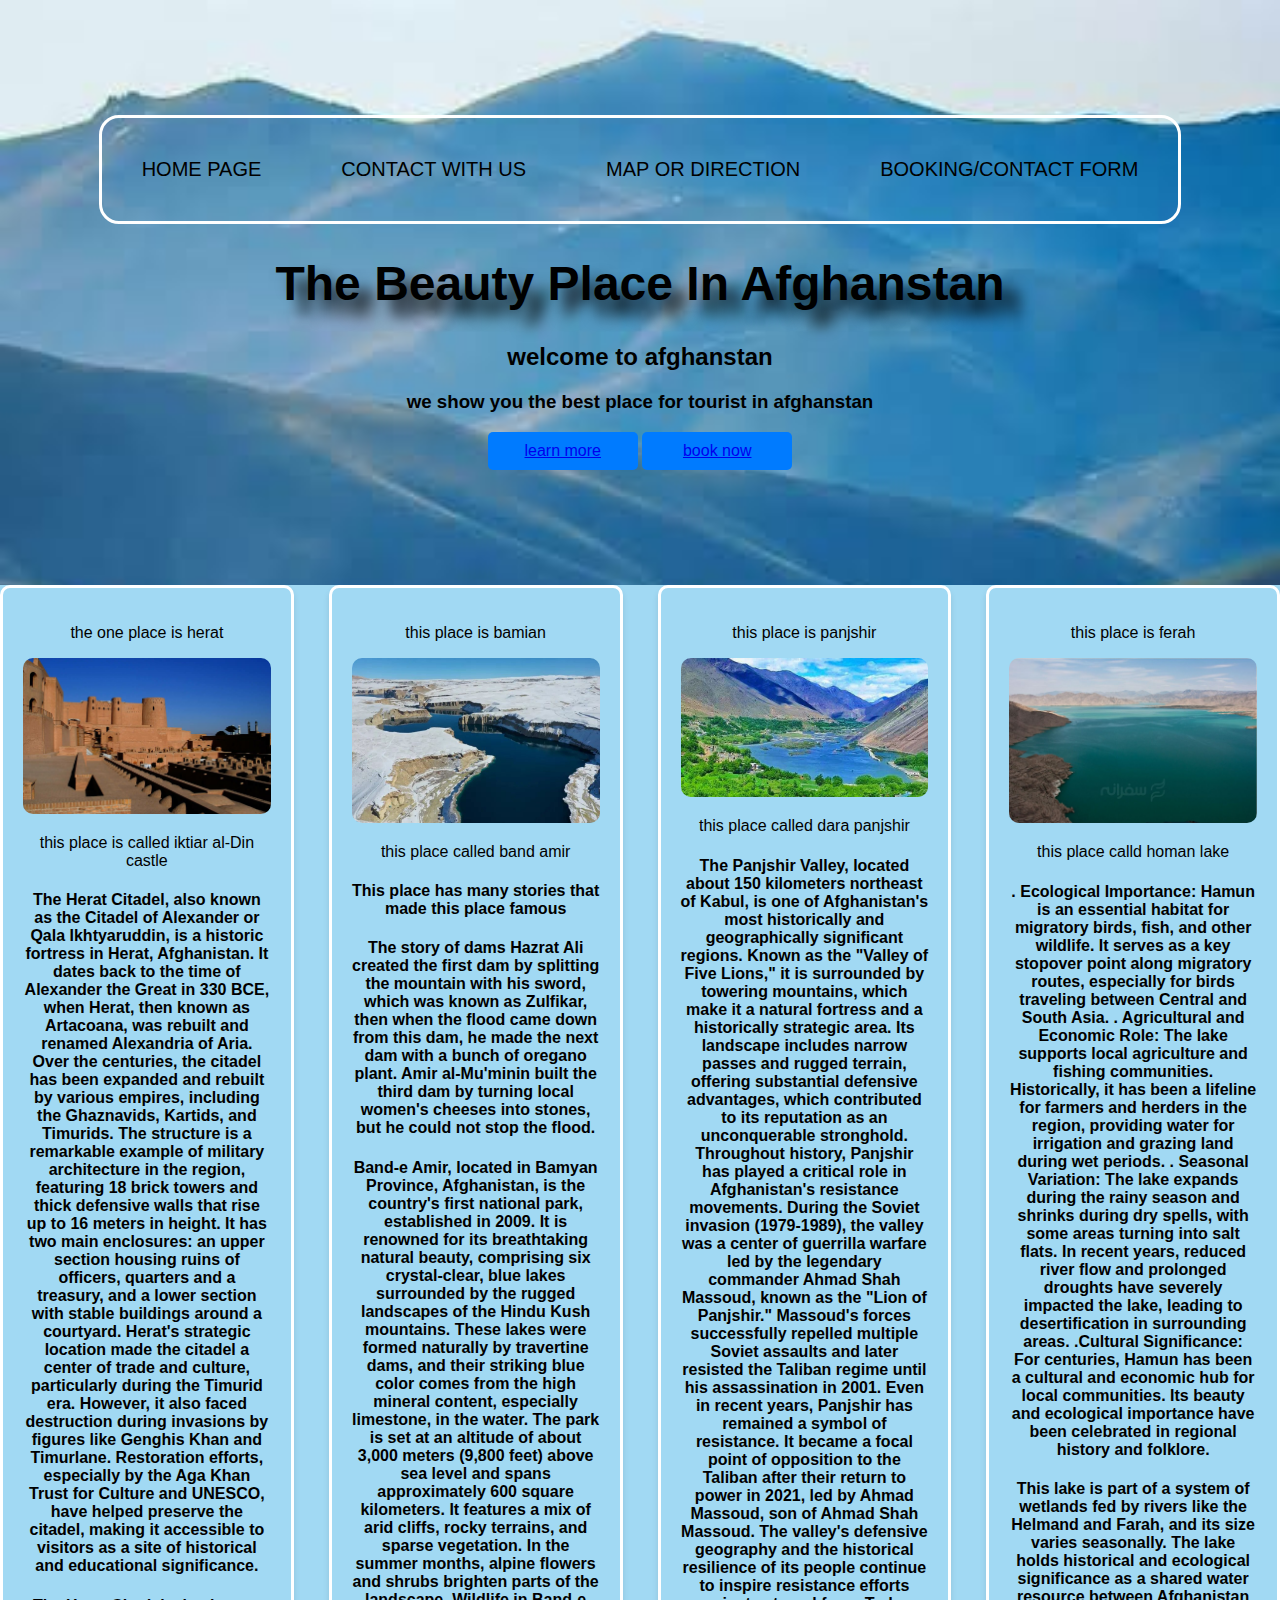
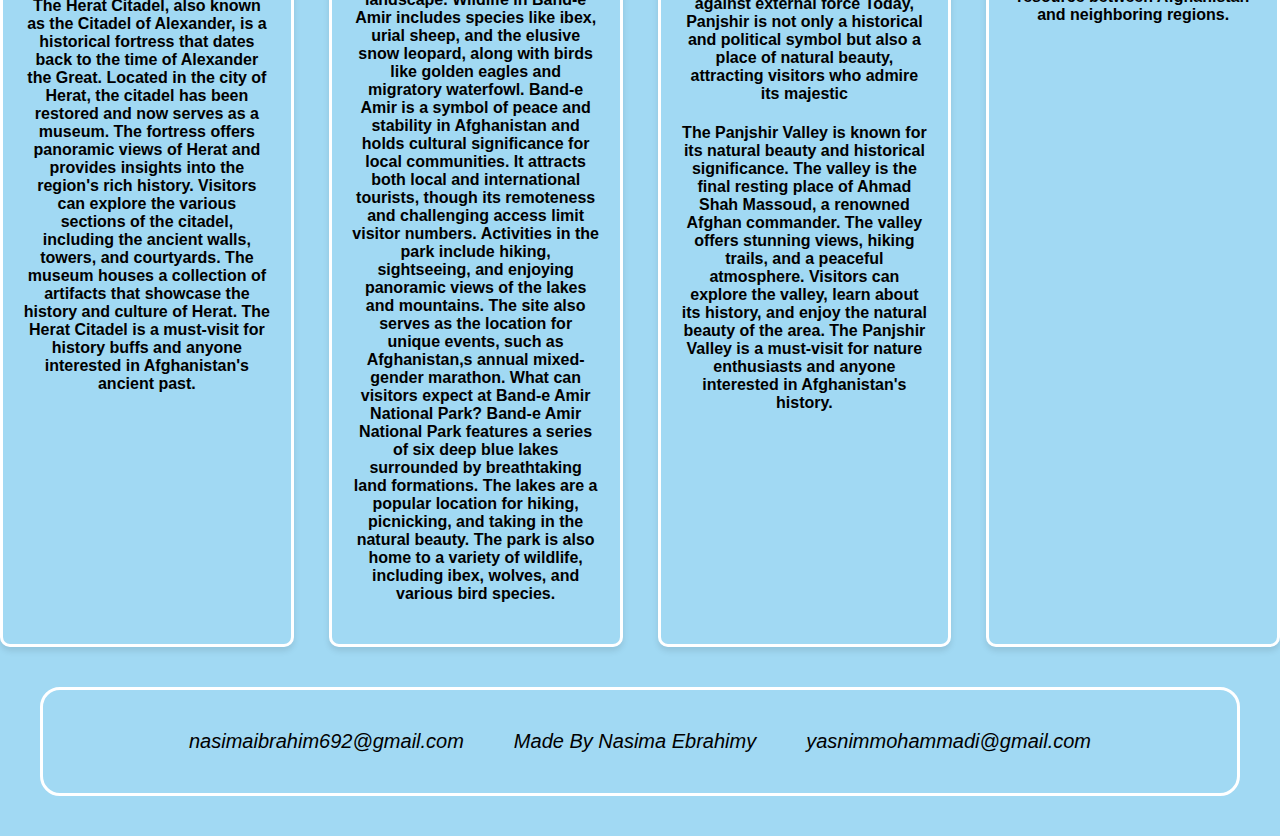
<file: index.html>
<!DOCTYPE html>
<html lang="en">
<head>
    <meta charset="UTF-8">
    <meta name="viewport" content="width=device-width, initial-scale=1.0">
    <title>tourist place in afghanstan</title>
    <link rel="stylesheet" href="style.css" >
</head>
<body>
   
    <header class="header">
        <div class="over lay">
            <nav>
            <a href="index.html">home page</a>
            <a href="contact-with-us.html">contact with us</a>
            <a href="map-or-direction.html">map or direction</a>
            <a href="contact-form.html">booking/contact form</a>
        </nav> 
        
        
            <h1>The Beauty Place In Afghanstan</h1>
        <h2>welcome to afghanstan</h2>
        <h3>we show you the best place for tourist in afghanstan</h3>
        <button class="btn"><a href="https://www.traveltabloids.com/10-top-tourist-attractions-in-afghanistan-history-and-culture/">learn more</a></button>
        <button class="btn"><a href="contact-with-us.html"> book now</a></button>
</div>
    </header>
    <section id="content">
        <div class="parent">
        <div class="card">
      <p> the one place is herat </p>
      <img src="herat1.jpg" alt="herat">
      <p>this place is called iktiar al-Din castle</p>
      <h4>The Herat Citadel, also known as the Citadel of Alexander or Qala Ikhtyaruddin, is a historic fortress in Herat, Afghanistan. It dates back to the time of Alexander the Great in 330 BCE, when Herat, then known as Artacoana, was rebuilt and renamed Alexandria of Aria. Over the centuries, the citadel has been expanded and rebuilt by various empires, including the Ghaznavids, Kartids, and Timurids.

The structure is a remarkable example of military architecture in the region, featuring 18 brick towers and thick defensive walls that rise up to 16 meters in height. It has two main enclosures: an upper section housing ruins of officers, quarters and a treasury, and a lower section with stable buildings around a courtyard.

Herat's strategic location made the citadel a center of trade and culture, particularly during the Timurid era. However, it also faced destruction during invasions by figures like Genghis Khan and Timurlane. Restoration efforts, especially by the Aga Khan Trust for Culture and UNESCO, have helped preserve the citadel, making it accessible to visitors as a site of historical and educational significance.</h4>
      <h4>The Herat Citadel, also known as the Citadel of Alexander, is a historical fortress that dates back to the time of Alexander the Great. Located in the city of Herat, the citadel has been restored and now serves as a museum. The fortress offers panoramic views of Herat and provides insights into the region's rich history. Visitors can explore the various sections of the citadel, including the ancient walls, towers, and courtyards. The museum houses a collection of artifacts that showcase the history and culture of Herat. The Herat Citadel is a must-visit for history buffs and anyone interested in Afghanistan's ancient past.</h4>
        </div>
        <div class="card">
        <p>this place is bamian</p>
        <img src="bamian.jpg" alt="bamian">
        <p>this place called band amir</p>
        <h4>This place has many stories that made this place famous</h4>
        <h4>The story of dams Hazrat Ali created the first dam by splitting the mountain with his sword, which was known as Zulfikar, then when the flood came down from this dam, he made the next dam with a bunch of oregano plant. Amir al-Mu'minin built the third dam by turning local women's cheeses into stones, but he could not stop the flood.</h4>
         <h4>Band-e Amir, located in Bamyan Province, Afghanistan, is the country's first national park, established in 2009. It is renowned for its breathtaking natural beauty, comprising six crystal-clear, blue lakes surrounded by the rugged landscapes of the Hindu Kush mountains. These lakes were formed naturally by travertine dams, and their striking blue color comes from the high mineral content, especially limestone, in the water.

            The park is set at an altitude of about 3,000 meters (9,800 feet) above sea level and spans approximately 600 square kilometers. It features a mix of arid cliffs, rocky terrains, and sparse vegetation. In the summer months, alpine flowers and shrubs brighten parts of the landscape. Wildlife in Band-e Amir includes species like ibex, urial sheep, and the elusive snow leopard, along with birds like golden eagles and migratory waterfowl.
            
            Band-e Amir is a symbol of peace and stability in Afghanistan and holds cultural significance for local communities. It attracts both local and international tourists, though its remoteness and challenging access limit visitor numbers. Activities in the park include hiking, sightseeing, and enjoying panoramic views of the lakes and mountains. The site also serves as the location for unique events, such as Afghanistan,s annual mixed-gender marathon.
            What can visitors expect at Band-e Amir National Park?<b> Band-e Amir National Park features a series of six deep blue lakes surrounded by breathtaking land formations. The lakes are a popular location for hiking, picnicking, and taking in the natural beauty. The park is also home to a variety of wildlife, including ibex, wolves, and various bird species</b>.</h4>
    </div>
        <div class="card">
        <p>this place is panjshir</p>
        <img src="panjshir.jpg" alt="panjshir">
        <p>this place called dara panjshir</p>
        <h4>The Panjshir Valley, located about 150 kilometers northeast of Kabul, is one of Afghanistan's most historically and geographically significant regions. Known as the "Valley of Five Lions," it is surrounded by towering mountains, which make it a natural fortress and a historically strategic area. Its landscape includes narrow passes and rugged terrain, offering substantial defensive advantages, which contributed to its reputation as an unconquerable stronghold.

            Throughout history, Panjshir has played a critical role in Afghanistan's resistance movements. During the Soviet invasion (1979-1989), the valley was a center of guerrilla warfare led by the legendary commander Ahmad Shah Massoud, known as the "Lion of Panjshir." Massoud's forces successfully repelled multiple Soviet assaults and later resisted the Taliban regime until his assassination in 2001.
            
            Even in recent years, Panjshir has remained a symbol of resistance. It became a focal point of opposition to the Taliban after their return to power in 2021, led by Ahmad Massoud, son of Ahmad Shah Massoud. The valley's defensive geography and the historical resilience of its people continue to inspire resistance efforts against external force
            
            Today, Panjshir is not only a historical and political symbol but also a place of natural beauty, attracting visitors who admire its majestic</h4>
        <h4>The Panjshir Valley is known for its natural beauty and historical significance. The valley is the final resting place of Ahmad Shah Massoud, a renowned Afghan commander. The valley offers stunning views, hiking trails, and a peaceful atmosphere. Visitors can explore the valley, learn about its history, and enjoy the natural beauty of the area. The Panjshir Valley is a must-visit for nature enthusiasts and anyone interested in Afghanistan's history.</h4>
        </div>
        <div class="card">
            <p> this place is ferah</p>
            <img src="ferah.jpg" alt="ferah">
            <p> this place calld homan lake </p>
           <h4>. Ecological Importance:
            Hamun is an essential habitat for migratory birds, fish, and other wildlife. It serves as a key stopover point along migratory routes, especially for birds traveling between Central and South Asia.
            
            
            . Agricultural and Economic Role:
            The lake supports local agriculture and fishing communities. Historically, it has been a lifeline for farmers and herders in the region, providing water for irrigation and grazing land during wet periods.
            
            
            . Seasonal Variation:
            The lake expands during the rainy season and shrinks during dry spells, with some areas turning into salt flats. In recent years, reduced river flow and prolonged droughts have severely impacted the lake, leading to desertification in surrounding areas.
            
            
             .Cultural Significance:
            For centuries, Hamun has been a cultural and economic hub for local communities. Its beauty and ecological importance have been celebrated in regional history and folklore.
            </h4>
            <h4>This lake is part of a system of wetlands fed by rivers like the Helmand and Farah, and its size varies seasonally. The lake holds historical and ecological significance as a shared water resource between Afghanistan and neighboring regions.</h4>
        </div>
    </div>
    <footer>
          <p>nasimaibrahim692@gmail.com</p> <p>Made By Nasima Ebrahimy</p><p> yasnimmohammadi@gmail.com</p>
    </footer>
    </section>
</body>
</html>
</file>
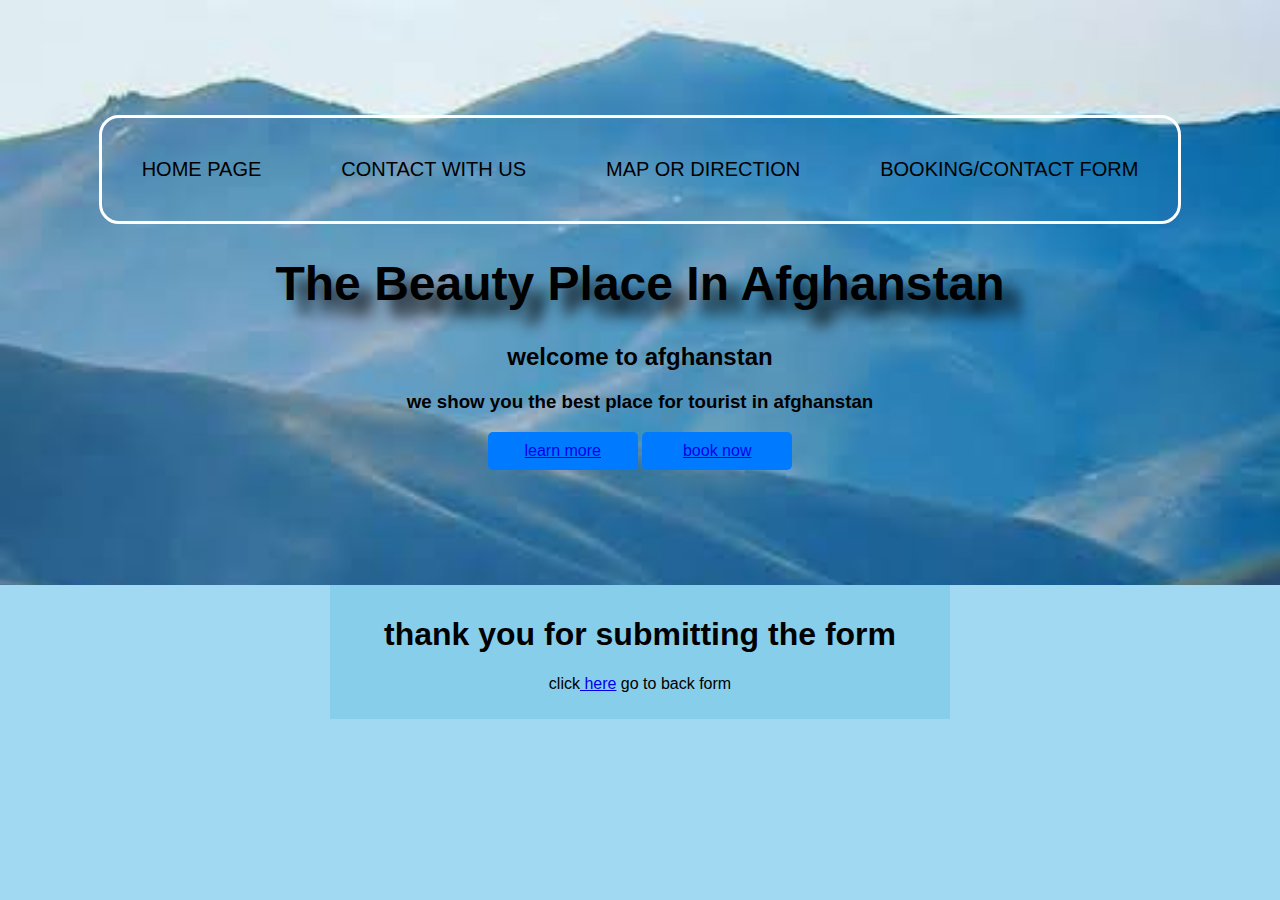
<file: confirmation.html>
<!-- Write HTML for the page that shows after form submission here --><!DOCTYPE html>
<html>
    <head>
        <title>tank you</title>
        <link rel="stylesheet" href="style.css">
    </head>
    <body>
        <header class="header">
            <div class="over lay">
                <nav>
                    <a href="home page.html">home page</a>
                    <a href="contact with us.html">contact with us</a>
                    <a href="map or direction.html">map or direction</a>
                    <a href="contact form.html">booking/contact form</a>
                </nav> 
                
                    <h1>The Beauty Place In Afghanstan</h1>
                <h2>welcome to afghanstan</h2>
                <h3>we show you the best place for tourist in afghanstan</h3>
                <button class="btn"><a href="https://www.traveltabloids.com/10-top-tourist-attractions-in-afghanistan-history-and-culture/">learn more</a></button>
                <button class="btn"><a href="contact with us.html"> book now</a></button>
        </div>
        </header>
        <div id="container">
            <h1>thank you for submitting the form</h1>
            <p>click<a href="contact form.html"> here</a> go to back form</p>
        </div>
    </body>
</html>
</file>
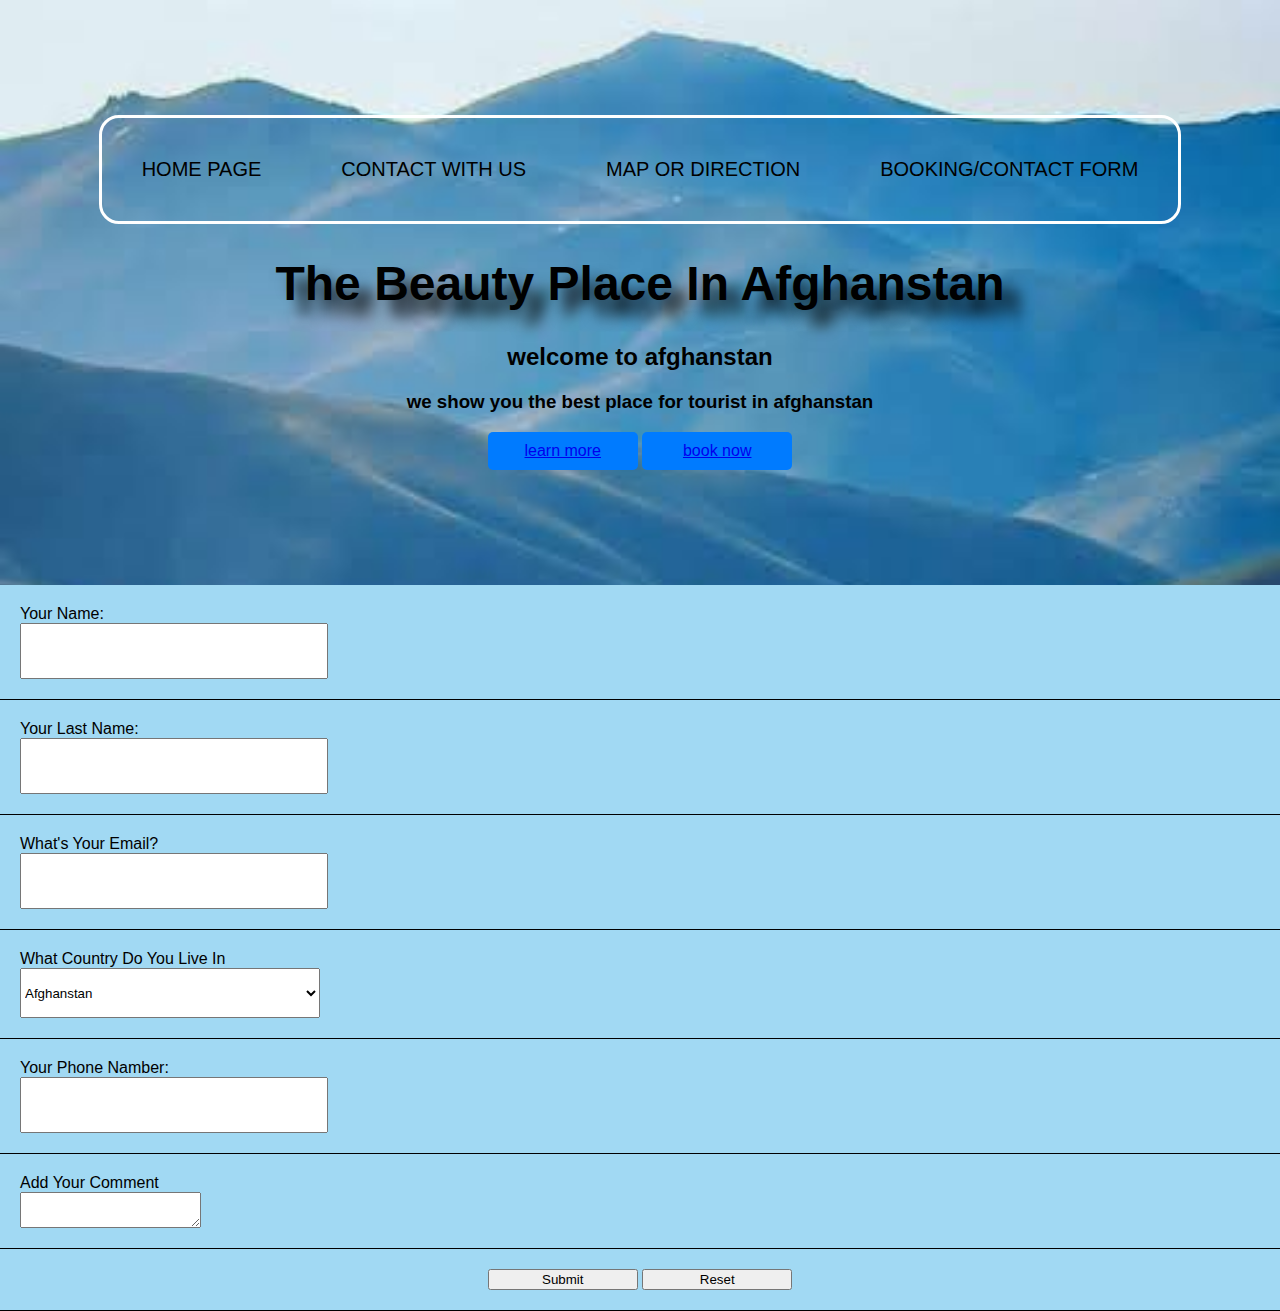
<file: contact form.html>
<!DOCTYPE html>
<html lang="en">
    <head>
        <title>contact form</title>
        <link rel="stylesheet" href="style.css"></link>
    </head>
    <body>
            <header class="header">
                <div class="over lay">
                    <nav>
                        <a href="home page.html">home page</a>
                        <a href="contact with us.html">contact with us</a>
                        <a href="map or direction.html">map or direction</a>
                        <a href="contact form.html">booking/contact form</a>
                    </nav> 
                    
                        <h1>The Beauty Place In Afghanstan</h1>
                    <h2>welcome to afghanstan</h2>
                    <h3>we show you the best place for tourist in afghanstan</h3>
                    <button class="btn"><a href="https://www.traveltabloids.com/10-top-tourist-attractions-in-afghanistan-history-and-culture/">learn more</a></button>
                    <button class="btn"><a href="contact with us.html"> book now</a></button>
            </div>
        </header>
       <main id="form">
      <form action="confirmation.html" method="GET">
        <div>
      <label  for="name">Your Name: </label>
      <input id="name" type="text"  name="name">
    </div>
    <div>
      <label for="last-name">Your Last Name:</label>
      <input id="last-name" type="text" name="last-name">
    </div>
    <div>
      <label for="email">What's Your Email?</label>
      <input id="email" type="email" name="email adress"></div>
       <div><label for="country">What Country Do You Live In</label>
       <select id="country" name="country">
           <option value="afghanstan">Afghanstan</option>
           <option value="iran">iran</option>
           <option value="korea">korea</option>
           <option value="japan">japan</option>
           <option value="china">china</option>
           <option>other</option>
        </select></div>
        <div>
        <label for="phone-namber"> Your Phone Namber:</label>
        <input id="phone-namber" type="tel" name="phone-namber">
    </div>
        <div>
        <label for="comment">Add Your Comment</label>
        <textarea id="comment" name="comment"></textarea>
    </div>
       <div><button type="submit">Submit</button>
       <button type="reset">Reset</button></div>
          </form></main>
        
     
    </body>
</html>
</file>
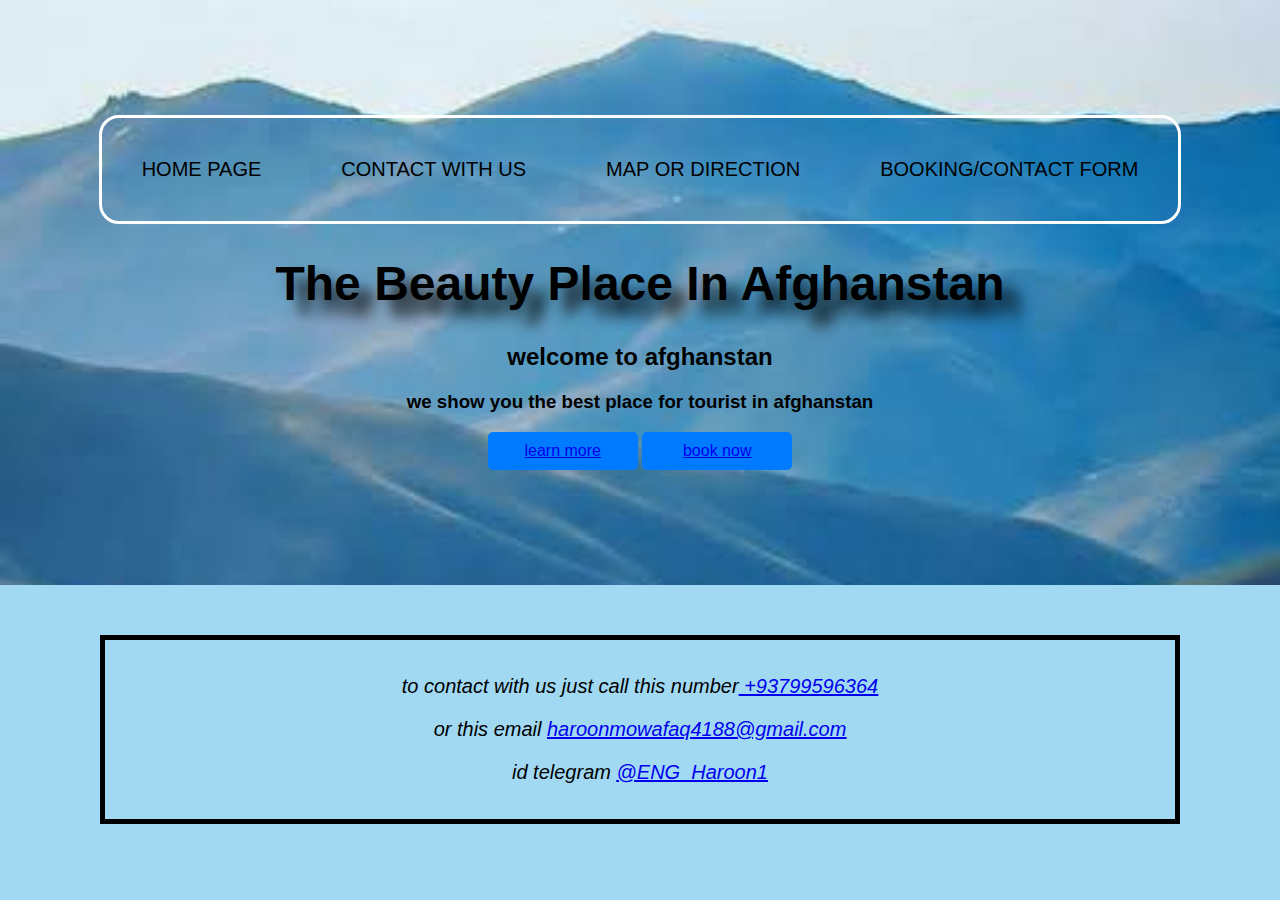
<file: contact with us.html>
<!DOCTYPE html>
<html lang="en">
<head>
    <meta charset="UTF-8">
    <meta name="viewport" content="width=device-width, initial-scale=1.0">
    <title>contact with us</title>
    <Link href="style.css" rel="stylesheet">
</head>
<body><div id="background">
    <header class="header">
        <div class="over lay">
            <nav>
                <a href="home page.html">home page</a>
                <a href="contact with us.html">contact with us</a>
                <a href="map or direction.html">map or direction</a>
                <a href="contact form.html">booking/contact form</a>
            </nav> 
            
                <h1>The Beauty Place In Afghanstan</h1>
            <h2>welcome to afghanstan</h2>
            <h3>we show you the best place for tourist in afghanstan</h3>
            <button class="btn"><a href="https://www.traveltabloids.com/10-top-tourist-attractions-in-afghanistan-history-and-culture/">learn more</a></button>
            <button class="btn"><a href="contact with us.html"> book now</a></button>
    </div>
        </header>
        <section id="contact">
            <P>
                to contact with us just call this number<a href="tel:+93799596364"> <ins>+93799596364</ins></a></P>
                <p>
                    or this email <a href="mailto:haroonmowafaq4188@gmail.com"><ins> haroonmowafaq4188@gmail.com </ins></a></p>
            <p> id telegram <a href="https://t.me/Eng_Haroon1"><ins>@ENG_Haroon1</ins></a></p>
        </section></div>
</body>
</html>
</file>
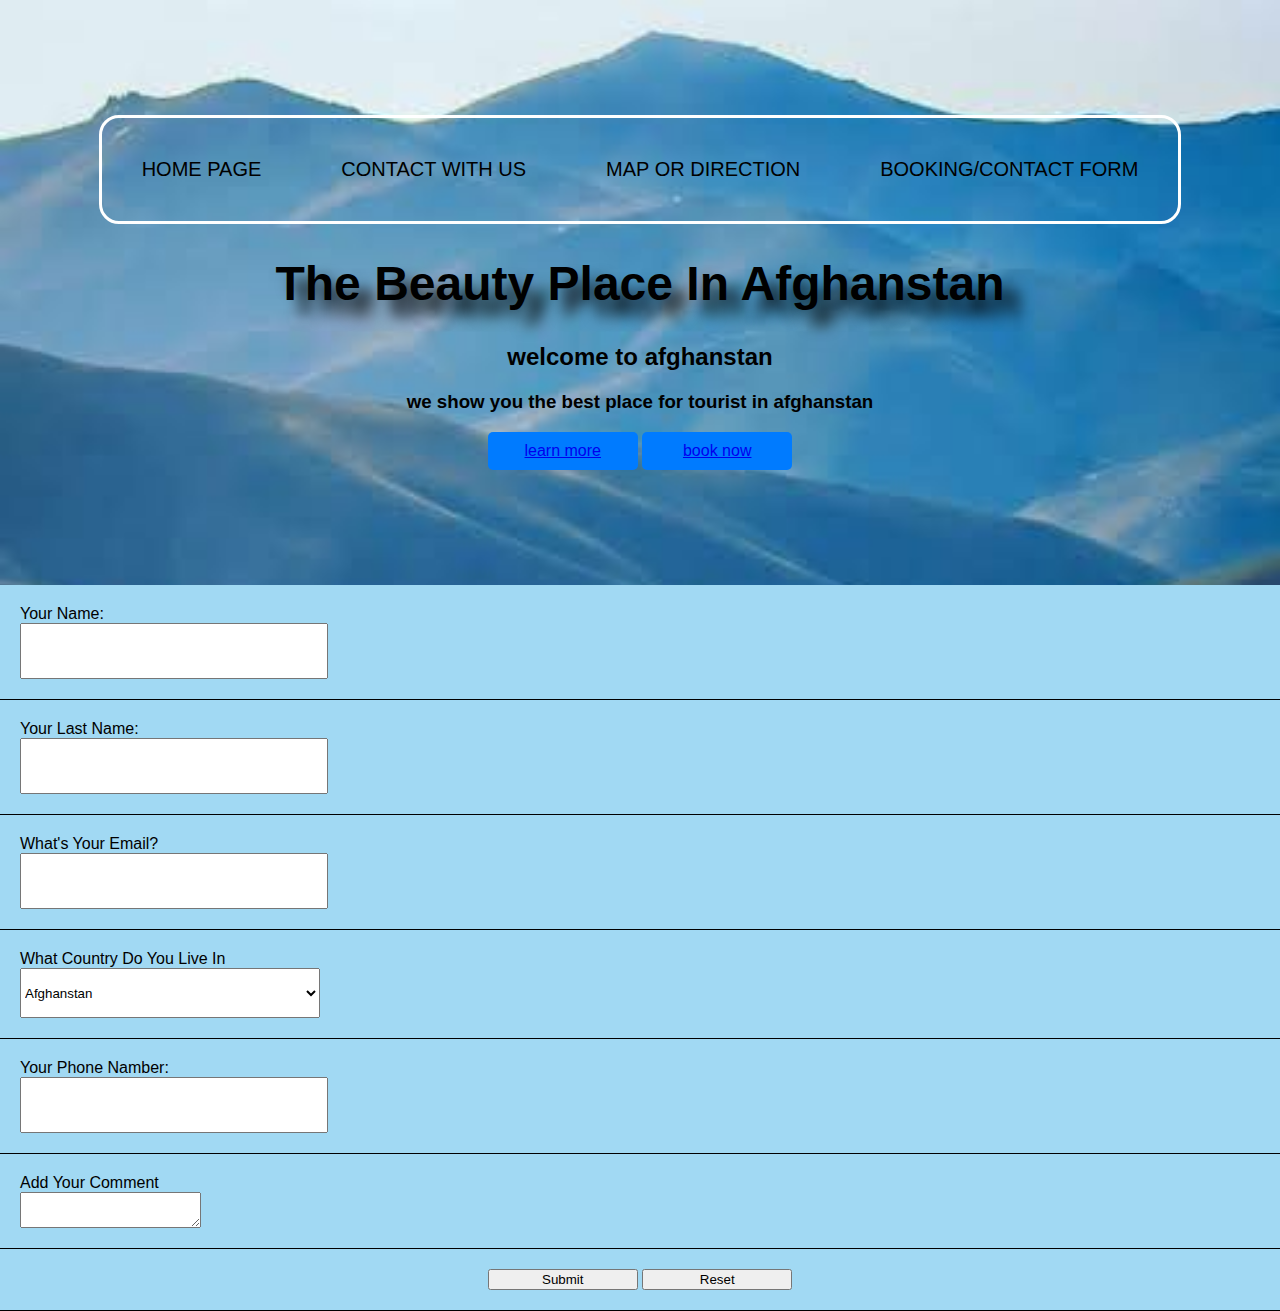
<file: contact-form.html>
<!DOCTYPE html>
<html lang="en">
    <head>
        <title>contact form</title>
        <link rel="stylesheet" href="style.css"></link>
    </head>
    <body>
            <header class="header">
                <div class="over lay">
                    <nav>
                        <a href="index.html">home page</a>
                        <a href="contact-with-us.html">contact with us</a>
                        <a href="map-or-direction.html">map or direction</a>
                        <a href="contact-form.html">booking/contact form</a>
                    </nav> 
                    
                        <h1>The Beauty Place In Afghanstan</h1>
                    <h2>welcome to afghanstan</h2>
                    <h3>we show you the best place for tourist in afghanstan</h3>
                    <button class="btn"><a href="https://www.traveltabloids.com/10-top-tourist-attractions-in-afghanistan-history-and-culture/">learn more</a></button>
                    <button class="btn"><a href="contact-with-us.html"> book now</a></button>
            </div>
        </header>
       <main id="form">
      <form action="confirmation.html" method="GET">
        <div>
      <label  for="name">Your Name: </label>
      <input id="name" type="text"  name="name">
    </div>
    <div>
      <label for="last-name">Your Last Name:</label>
      <input id="last-name" type="text" name="last-name">
    </div>
    <div>
      <label for="email">What's Your Email?</label>
      <input id="email" type="email" name="email adress"></div>
       <div><label for="country">What Country Do You Live In</label>
       <select id="country" name="country">
           <option value="afghanstan">Afghanstan</option>
           <option value="iran">iran</option>
           <option value="korea">korea</option>
           <option value="japan">japan</option>
           <option value="china">china</option>
           <option>other</option>
        </select></div>
        <div>
        <label for="phone-namber"> Your Phone Namber:</label>
        <input id="phone-namber" type="tel" name="phone-namber">
    </div>
        <div>
        <label for="comment">Add Your Comment</label>
        <textarea id="comment" name="comment"></textarea>
    </div>
       <div><button type="submit">Submit</button>
       <button type="reset">Reset</button></div>
          </form></main>
        
     
    </body>
</html>
</file>
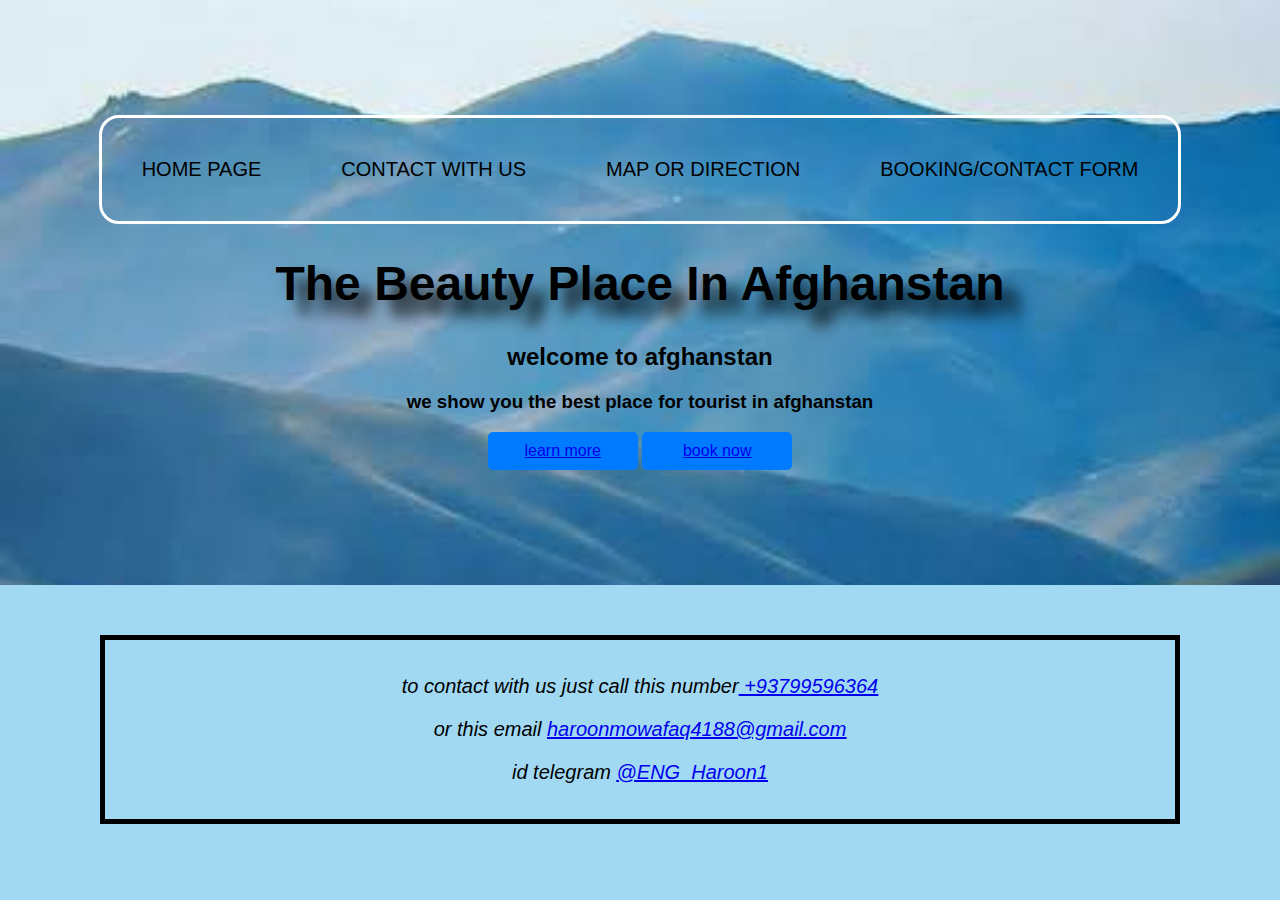
<file: contact-with-us.html>
<!DOCTYPE html>
<html lang="en">
<head>
    <meta charset="UTF-8">
    <meta name="viewport" content="width=device-width, initial-scale=1.0">
    <title>contact with us</title>
    <Link href="style.css" rel="stylesheet">
</head>
<body><div id="background">
    <header class="header">
        <div class="over lay">
            <nav>
                <a href="index.html">home page</a>
                <a href="contact-with-us.html">contact with us</a>
                <a href="map-or-direction.html">map or direction</a>
                <a href="contact-form.html">booking/contact form</a>
            </nav> 
            
                <h1>The Beauty Place In Afghanstan</h1>
            <h2>welcome to afghanstan</h2>
            <h3>we show you the best place for tourist in afghanstan</h3>
            <button class="btn"><a href="https://www.traveltabloids.com/10-top-tourist-attractions-in-afghanistan-history-and-culture/">learn more</a></button>
            <button class="btn"><a href="contact-with-us.html"> book now</a></button>
    </div>
        </header>
        <section id="contact">
            <P>
                to contact with us just call this number<a href="tel:+93799596364"> <ins>+93799596364</ins></a></P>
                <p>
                    or this email <a href="mailto:haroonmowafaq4188@gmail.com"><ins> haroonmowafaq4188@gmail.com </ins></a></p>
            <p> id telegram <a href="https://t.me/Eng_Haroon1"><ins>@ENG_Haroon1</ins></a></p>
        </section></div>
</body>
</html>
</file>
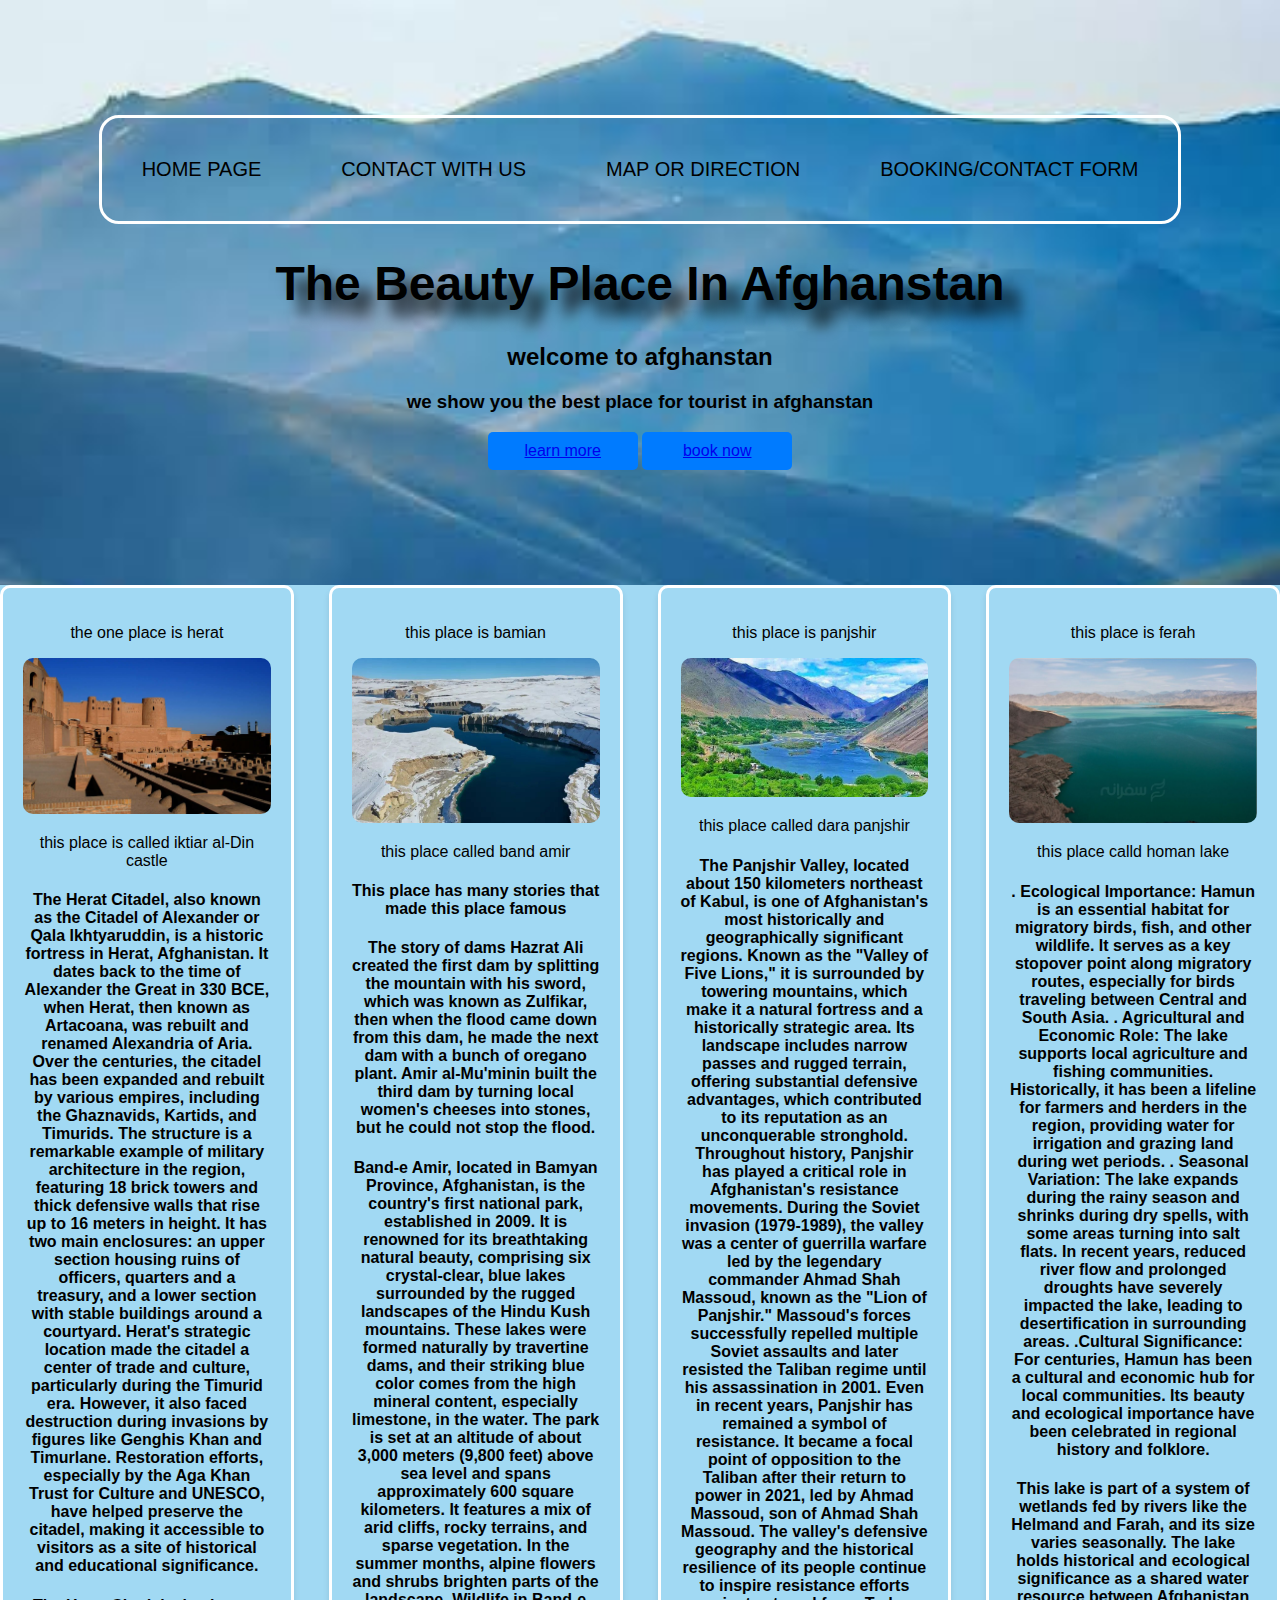
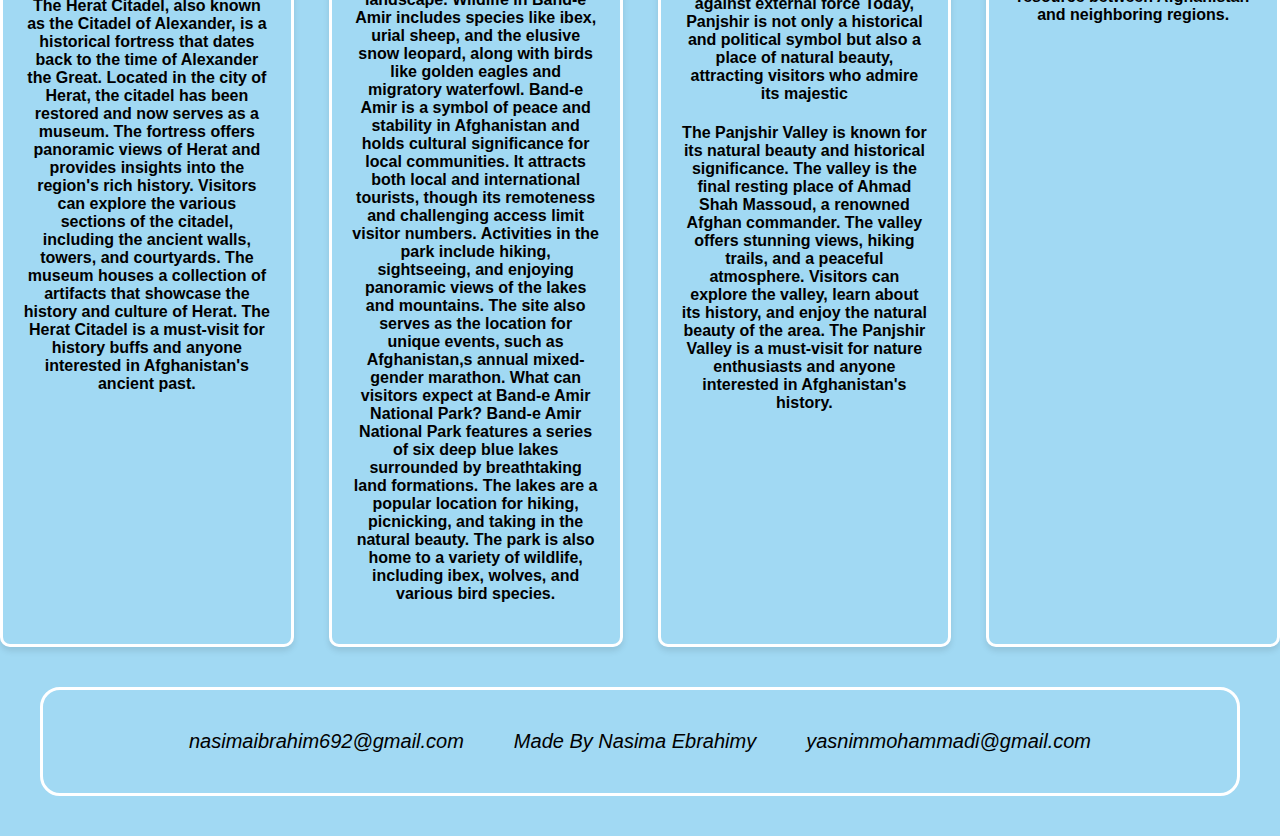
<file: home page.html>
<!DOCTYPE html>
<html lang="en">
<head>
    <meta charset="UTF-8">
    <meta name="viewport" content="width=device-width, initial-scale=1.0">
    <title>tourist place in afghanstan</title>
    <link rel="stylesheet" href="style.css" >
</head>
<body>
   
    <header class="header">
        <div class="over lay">
        <nav>
            <a href="home page.html">home page</a>
            <a href="contact with us.html">contact with us</a>
            <a href="map or direction.html">map or direction</a>
            <a href="contact form.html">booking/contact form</a>
        </nav> 
        
            <h1>The Beauty Place In Afghanstan</h1>
        <h2>welcome to afghanstan</h2>
        <h3>we show you the best place for tourist in afghanstan</h3>
        <button class="btn"><a href="https://www.traveltabloids.com/10-top-tourist-attractions-in-afghanistan-history-and-culture/">learn more</a></button>
        <button class="btn"><a href="contact with us.html"> book now</a></button>
</div>
    </header>
    <section id="content">
        <div class="parent">
        <div class="card">
      <p> the one place is herat </p>
      <img src="herat1.jpg" alt="herat">
      <p>this place is called iktiar al-Din castle</p>
      <h4>The Herat Citadel, also known as the Citadel of Alexander or Qala Ikhtyaruddin, is a historic fortress in Herat, Afghanistan. It dates back to the time of Alexander the Great in 330 BCE, when Herat, then known as Artacoana, was rebuilt and renamed Alexandria of Aria. Over the centuries, the citadel has been expanded and rebuilt by various empires, including the Ghaznavids, Kartids, and Timurids.

The structure is a remarkable example of military architecture in the region, featuring 18 brick towers and thick defensive walls that rise up to 16 meters in height. It has two main enclosures: an upper section housing ruins of officers, quarters and a treasury, and a lower section with stable buildings around a courtyard.

Herat's strategic location made the citadel a center of trade and culture, particularly during the Timurid era. However, it also faced destruction during invasions by figures like Genghis Khan and Timurlane. Restoration efforts, especially by the Aga Khan Trust for Culture and UNESCO, have helped preserve the citadel, making it accessible to visitors as a site of historical and educational significance.</h4>
      <h4>The Herat Citadel, also known as the Citadel of Alexander, is a historical fortress that dates back to the time of Alexander the Great. Located in the city of Herat, the citadel has been restored and now serves as a museum. The fortress offers panoramic views of Herat and provides insights into the region's rich history. Visitors can explore the various sections of the citadel, including the ancient walls, towers, and courtyards. The museum houses a collection of artifacts that showcase the history and culture of Herat. The Herat Citadel is a must-visit for history buffs and anyone interested in Afghanistan's ancient past.</h4>
        </div>
        <div class="card">
        <p>this place is bamian</p>
        <img src="bamian.jpg" alt="bamian">
        <p>this place called band amir</p>
        <h4>This place has many stories that made this place famous</h4>
        <h4>The story of dams Hazrat Ali created the first dam by splitting the mountain with his sword, which was known as Zulfikar, then when the flood came down from this dam, he made the next dam with a bunch of oregano plant. Amir al-Mu'minin built the third dam by turning local women's cheeses into stones, but he could not stop the flood.</h4>
         <h4>Band-e Amir, located in Bamyan Province, Afghanistan, is the country's first national park, established in 2009. It is renowned for its breathtaking natural beauty, comprising six crystal-clear, blue lakes surrounded by the rugged landscapes of the Hindu Kush mountains. These lakes were formed naturally by travertine dams, and their striking blue color comes from the high mineral content, especially limestone, in the water.

            The park is set at an altitude of about 3,000 meters (9,800 feet) above sea level and spans approximately 600 square kilometers. It features a mix of arid cliffs, rocky terrains, and sparse vegetation. In the summer months, alpine flowers and shrubs brighten parts of the landscape. Wildlife in Band-e Amir includes species like ibex, urial sheep, and the elusive snow leopard, along with birds like golden eagles and migratory waterfowl.
            
            Band-e Amir is a symbol of peace and stability in Afghanistan and holds cultural significance for local communities. It attracts both local and international tourists, though its remoteness and challenging access limit visitor numbers. Activities in the park include hiking, sightseeing, and enjoying panoramic views of the lakes and mountains. The site also serves as the location for unique events, such as Afghanistan,s annual mixed-gender marathon.
            What can visitors expect at Band-e Amir National Park?<b> Band-e Amir National Park features a series of six deep blue lakes surrounded by breathtaking land formations. The lakes are a popular location for hiking, picnicking, and taking in the natural beauty. The park is also home to a variety of wildlife, including ibex, wolves, and various bird species</b>.</h4>
    </div>
        <div class="card">
        <p>this place is panjshir</p>
        <img src="panjshir.jpg" alt="panjshir">
        <p>this place called dara panjshir</p>
        <h4>The Panjshir Valley, located about 150 kilometers northeast of Kabul, is one of Afghanistan's most historically and geographically significant regions. Known as the "Valley of Five Lions," it is surrounded by towering mountains, which make it a natural fortress and a historically strategic area. Its landscape includes narrow passes and rugged terrain, offering substantial defensive advantages, which contributed to its reputation as an unconquerable stronghold.

            Throughout history, Panjshir has played a critical role in Afghanistan's resistance movements. During the Soviet invasion (1979-1989), the valley was a center of guerrilla warfare led by the legendary commander Ahmad Shah Massoud, known as the "Lion of Panjshir." Massoud's forces successfully repelled multiple Soviet assaults and later resisted the Taliban regime until his assassination in 2001.
            
            Even in recent years, Panjshir has remained a symbol of resistance. It became a focal point of opposition to the Taliban after their return to power in 2021, led by Ahmad Massoud, son of Ahmad Shah Massoud. The valley's defensive geography and the historical resilience of its people continue to inspire resistance efforts against external force
            
            Today, Panjshir is not only a historical and political symbol but also a place of natural beauty, attracting visitors who admire its majestic</h4>
        <h4>The Panjshir Valley is known for its natural beauty and historical significance. The valley is the final resting place of Ahmad Shah Massoud, a renowned Afghan commander. The valley offers stunning views, hiking trails, and a peaceful atmosphere. Visitors can explore the valley, learn about its history, and enjoy the natural beauty of the area. The Panjshir Valley is a must-visit for nature enthusiasts and anyone interested in Afghanistan's history.</h4>
        </div>
        <div class="card">
            <p> this place is ferah</p>
            <img src="ferah.jpg" alt="ferah">
            <p> this place calld homan lake </p>
           <h4>. Ecological Importance:
            Hamun is an essential habitat for migratory birds, fish, and other wildlife. It serves as a key stopover point along migratory routes, especially for birds traveling between Central and South Asia.
            
            
            . Agricultural and Economic Role:
            The lake supports local agriculture and fishing communities. Historically, it has been a lifeline for farmers and herders in the region, providing water for irrigation and grazing land during wet periods.
            
            
            . Seasonal Variation:
            The lake expands during the rainy season and shrinks during dry spells, with some areas turning into salt flats. In recent years, reduced river flow and prolonged droughts have severely impacted the lake, leading to desertification in surrounding areas.
            
            
             .Cultural Significance:
            For centuries, Hamun has been a cultural and economic hub for local communities. Its beauty and ecological importance have been celebrated in regional history and folklore.
            </h4>
            <h4>This lake is part of a system of wetlands fed by rivers like the Helmand and Farah, and its size varies seasonally. The lake holds historical and ecological significance as a shared water resource between Afghanistan and neighboring regions.</h4>
        </div>
    </div>
    <footer>
          <p>nasimaibrahim692@gmail.com</p> <p>Made By Nasima Ebrahimy</p><p> yasnimmohammadi@gmail.com</p>
    </footer>
    </section>
</body>
</html>
</file>
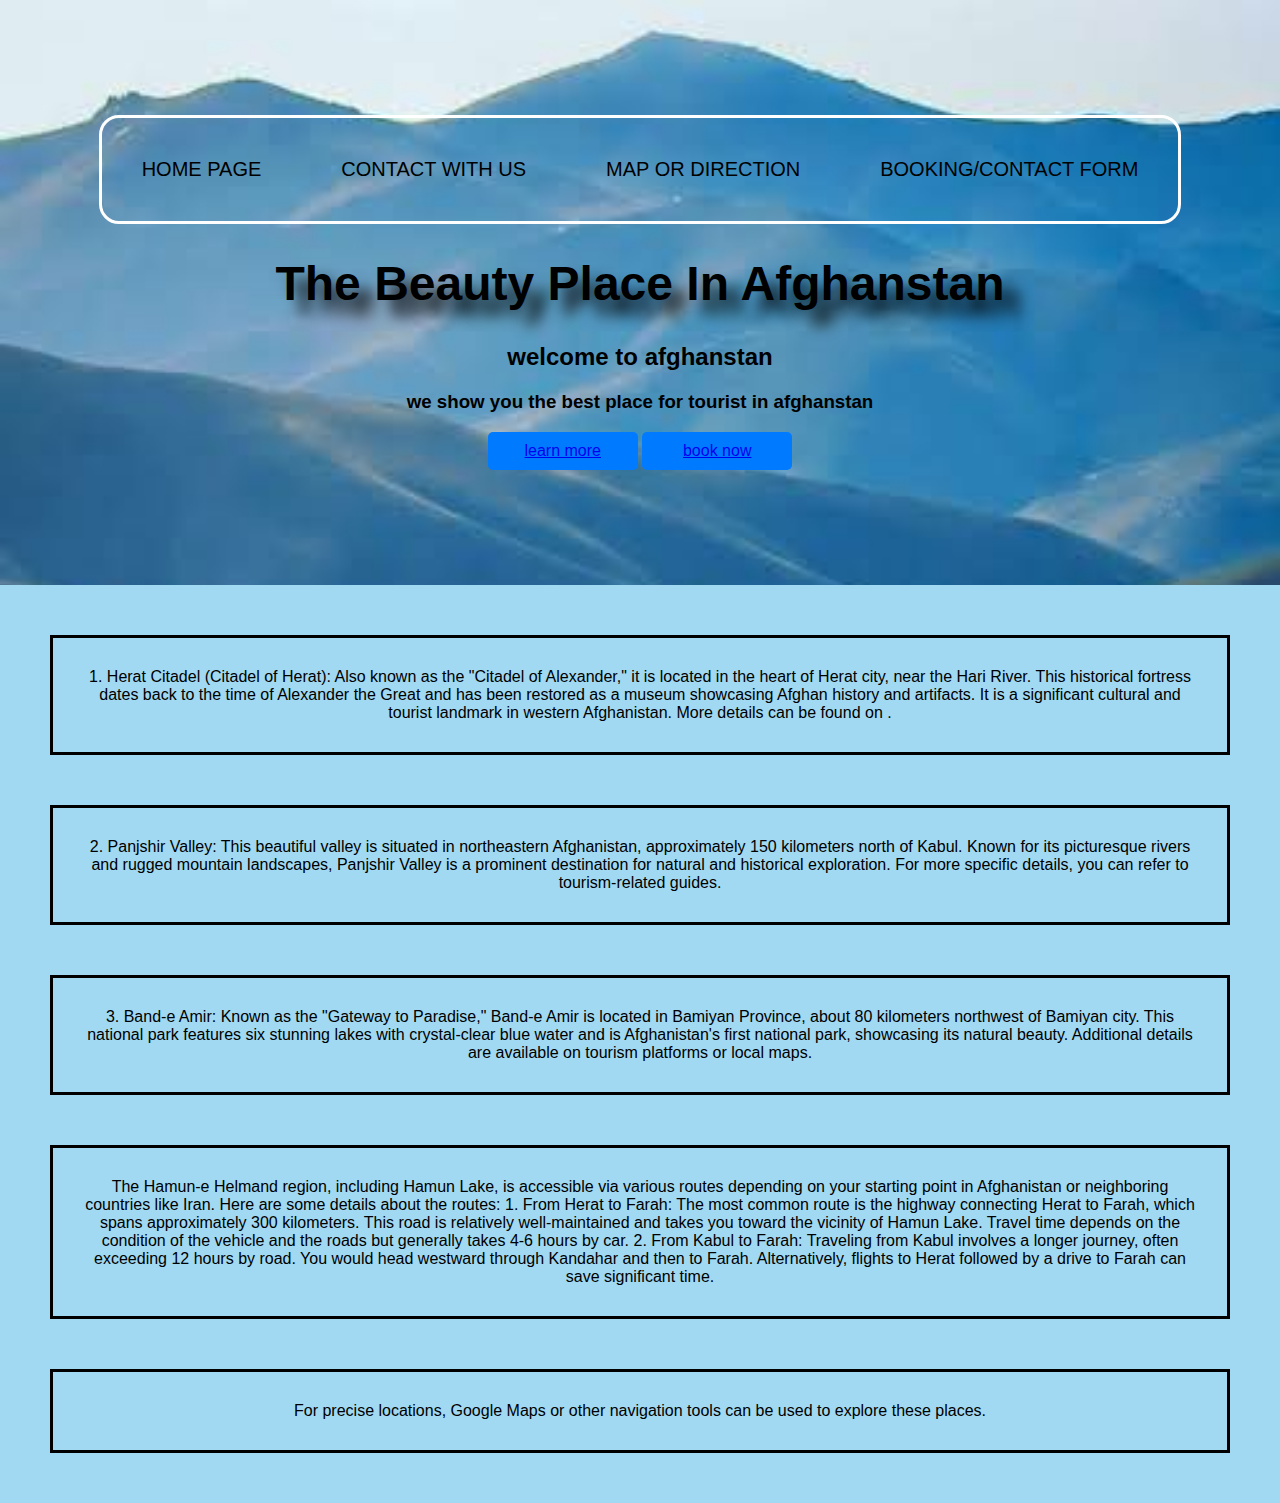
<file: map or direction.html>
<!DOCTYPE html>
<html lang="en">
<head>
    <meta charset="UTF-8">
    <meta name="viewport" content="width=device-width, initial-scale=1.0">
    <title>map or direction </title>
    <link rel="stylesheet" href="style.css">
</head>
<body>
    <header class="header">
        <div class="over lay">
            <nav>
                <a href="home page.html">home page</a>
                <a href="contact with us.html">contact with us</a>
                <a href="map or direction.html">map or direction</a>
                <a href="contact form.html">booking/contact form</a>
            </nav> 
            
                <h1>The Beauty Place In Afghanstan</h1>
            <h2>welcome to afghanstan</h2>
            <h3>we show you the best place for tourist in afghanstan</h3>
            <button class="btn"><a href="https://www.traveltabloids.com/10-top-tourist-attractions-in-afghanistan-history-and-culture/">learn more</a></button>
            <button class="btn"><a href="contact with us.html"> book now</a></button>
    </div>
    </header>
    <main class="map">
        <p>
            1. Herat Citadel (Citadel of Herat):
Also known as the "Citadel of Alexander," it is located in the heart of Herat city, near the Hari River. This historical fortress dates back to the time of Alexander the Great and has been restored as a museum showcasing Afghan history and artifacts. It is a significant cultural and tourist landmark in western Afghanistan. More details can be found on .

</p>

<p>2. Panjshir Valley:
This beautiful valley is situated in northeastern Afghanistan, approximately 150 kilometers north of Kabul. Known for its picturesque rivers and rugged mountain landscapes, Panjshir Valley is a prominent destination for natural and historical exploration. For more specific details, you can refer to tourism-related guides.

</p>
<p>3. Band-e Amir:
Known as the "Gateway to Paradise," Band-e Amir is located in Bamiyan Province, about 80 kilometers northwest of Bamiyan city. This national park features six stunning lakes with crystal-clear blue water and is Afghanistan's first national park, showcasing its natural beauty. Additional details are available on tourism platforms or local maps.
</p>
<p>The Hamun-e Helmand region, including Hamun Lake, is accessible via various routes depending on your starting point in Afghanistan or neighboring countries like Iran. Here are some details about the routes:

    1. From Herat to Farah:
    
    The most common route is the highway connecting Herat to Farah, which spans approximately 300 kilometers. This road is relatively well-maintained and takes you toward the vicinity of Hamun Lake.
    
    Travel time depends on the condition of the vehicle and the roads but generally takes 4-6 hours by car.
    
    
    
    2. From Kabul to Farah:
    
    Traveling from Kabul involves a longer journey, often exceeding 12 hours by road. You would head westward through Kandahar and then to Farah. Alternatively, flights to Herat followed by a drive to Farah can save significant time.
    
    </p>

<p>For precise locations, Google Maps or other navigation tools can be used to explore these places.
        </p>
    </main>
</body>
</html>
</file>
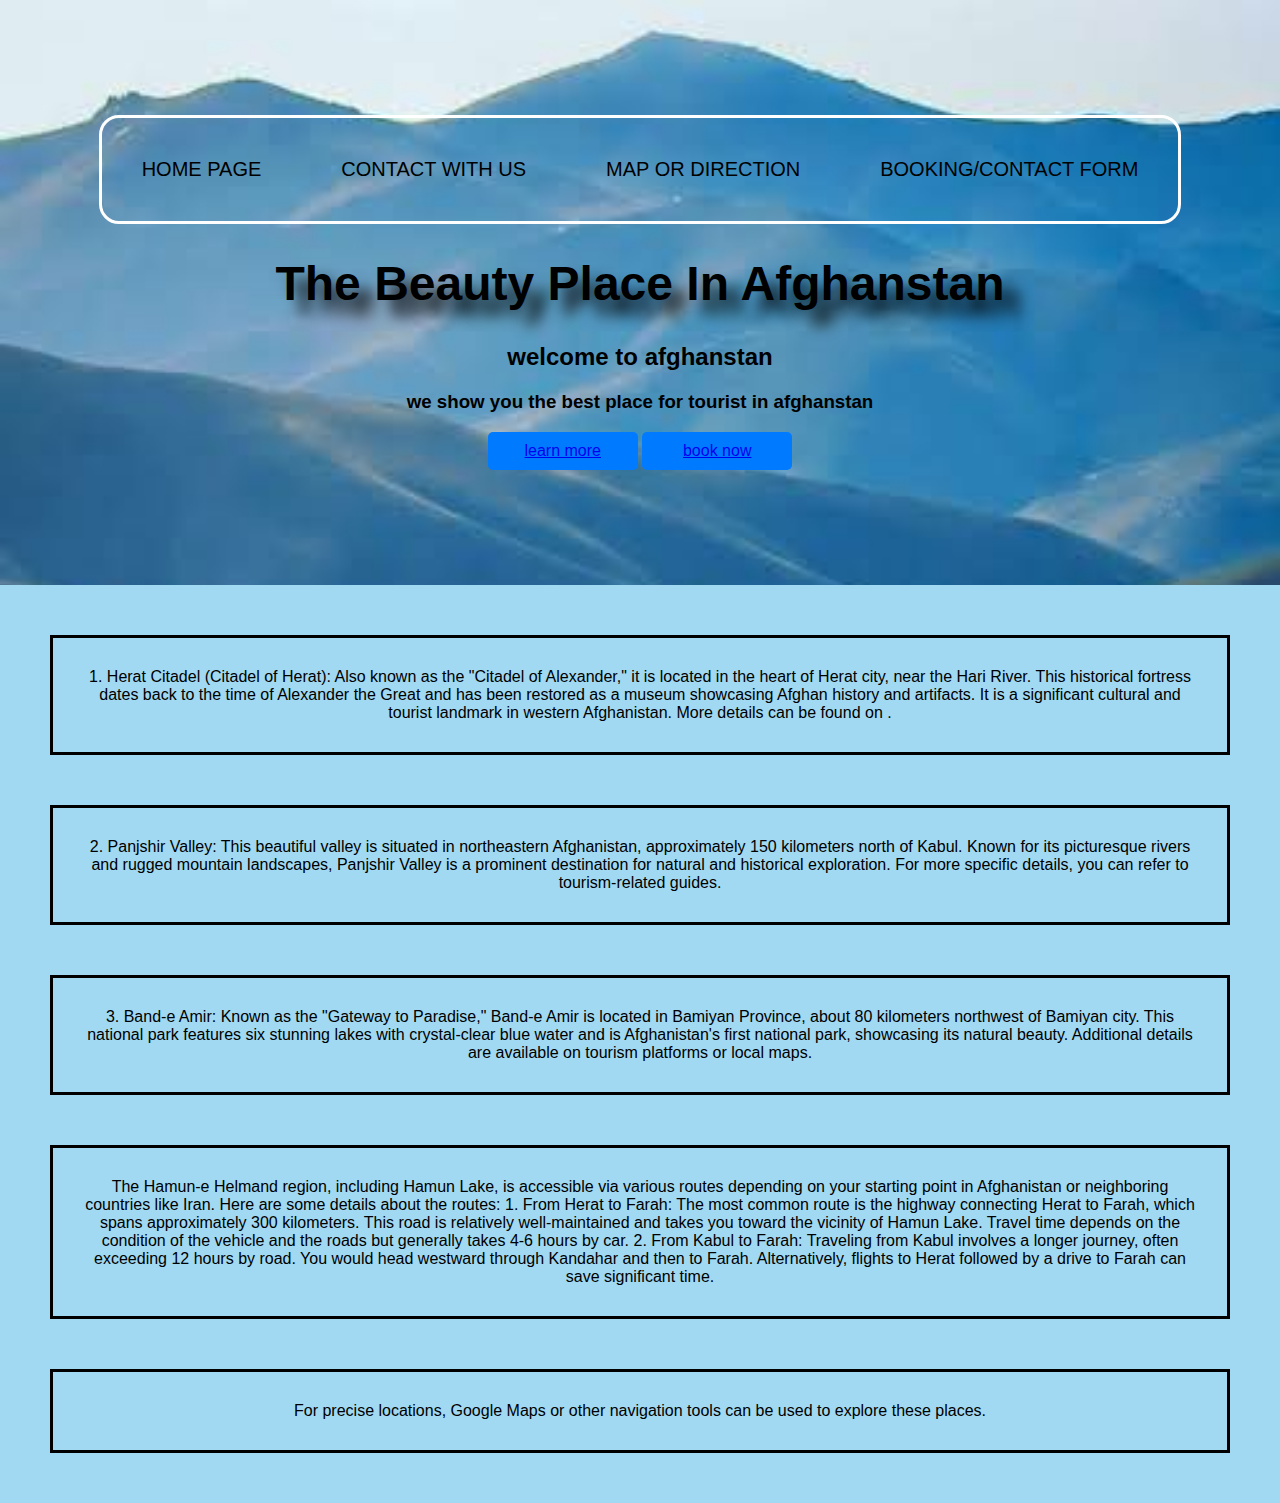
<file: map-or-direction.html>
<!DOCTYPE html>
<html lang="en">
<head>
    <meta charset="UTF-8">
    <meta name="viewport" content="width=device-width, initial-scale=1.0">
    <title>map or direction </title>
    <link rel="stylesheet" href="style.css">
</head>
<body>
    <header class="header">
        <div class="over lay">
            <nav>
                <a href="index.html">home page</a>
                <a href="contact-with-us.html">contact with us</a>
                <a href="map-or-direction.html">map or direction</a>
                <a href="contact-form.html">booking/contact form</a>
            </nav> 
            
                <h1>The Beauty Place In Afghanstan</h1>
            <h2>welcome to afghanstan</h2>
            <h3>we show you the best place for tourist in afghanstan</h3>
            <button class="btn"><a href="https://www.traveltabloids.com/10-top-tourist-attractions-in-afghanistan-history-and-culture/">learn more</a></button>
            <button class="btn"><a href="contact-with-us.html"> book now</a></button>
    </div>
    </header>
    <main class="map">
        <p>
            1. Herat Citadel (Citadel of Herat):
Also known as the "Citadel of Alexander," it is located in the heart of Herat city, near the Hari River. This historical fortress dates back to the time of Alexander the Great and has been restored as a museum showcasing Afghan history and artifacts. It is a significant cultural and tourist landmark in western Afghanistan. More details can be found on .

</p>

<p>2. Panjshir Valley:
This beautiful valley is situated in northeastern Afghanistan, approximately 150 kilometers north of Kabul. Known for its picturesque rivers and rugged mountain landscapes, Panjshir Valley is a prominent destination for natural and historical exploration. For more specific details, you can refer to tourism-related guides.

</p>
<p>3. Band-e Amir:
Known as the "Gateway to Paradise," Band-e Amir is located in Bamiyan Province, about 80 kilometers northwest of Bamiyan city. This national park features six stunning lakes with crystal-clear blue water and is Afghanistan's first national park, showcasing its natural beauty. Additional details are available on tourism platforms or local maps.
</p>
<p>The Hamun-e Helmand region, including Hamun Lake, is accessible via various routes depending on your starting point in Afghanistan or neighboring countries like Iran. Here are some details about the routes:

    1. From Herat to Farah:
    
    The most common route is the highway connecting Herat to Farah, which spans approximately 300 kilometers. This road is relatively well-maintained and takes you toward the vicinity of Hamun Lake.
    
    Travel time depends on the condition of the vehicle and the roads but generally takes 4-6 hours by car.
    
    
    
    2. From Kabul to Farah:
    
    Traveling from Kabul involves a longer journey, often exceeding 12 hours by road. You would head westward through Kandahar and then to Farah. Alternatively, flights to Herat followed by a drive to Farah can save significant time.
    
    </p>

<p>For precise locations, Google Maps or other navigation tools can be used to explore these places.
        </p>
    </main>
</body>
</html>
</file>
<file: style.css>
html,body{
    padding-left: 0;
    margin: 0;
}
body{
    background-color: rgb(161, 217, 243);
    text-align: center;
    color: black;
    height: 60%;
    margin: 0;
    font-family: Arial, sans-serif;
}
 
.header{
position: relative;
height: 65vh;
background: url(background.jpg);
display: flex;
align-items: center;
justify-content: center;
color:black;
text-align: center;
background-size:cover;
}
header .over-lay{
    background-color: rgba(0, 0, 0, 0.5);
    padding: 20px;
    border-radius: 10px;
}
.header h1{
font-size: 3rem;
text-shadow: 15px 15px 15px;
}
.header p{
    font-size: 1.2rem;
    margin: 10px ;
}
nav {
    display: flex;
    justify-content: center;
    gap: 80px;
    font-size: 100px;
    margin: 50px;
    border:solid 3px white;
    border-radius: 20px;
    padding:40px;
    margin:auto;
}
nav a {
    text-decoration: none;
    color: rgb(0, 0, 0);
    font-size:20px;
    text-transform: uppercase;
    color: rgb(0, 0, 0);
}
nav a:hover {
    color: red;
}
button{
    width: 150px;
    
    
}
button:hover{
    background-color:lightblue;
    
}
#contact{
font-size: 20px;
font-style: italic;
border: solid 5px black;
padding: 15px;
margin-left: 100px;
margin-right: 100px;
margin-top: 50px;
}
#contact a:hover{
    color: red;
}/* Write CSS here */#container {
    
    background-color: skyblue;
    width: 600px;
    margin-left: auto;
    margin-right: auto;
    padding: 10px;
}
/* 2. Put the label tag in its own row by changing the display, but there is problem with the radio button and textbox labels */

.button-row {
text-align: center;
}
.btn{
background-color: #007bff;
color: white;
padding: 10px 20px;
border: none;
border-radius: 5px;
cursor: pointer;
font-size: 1rem;
}
.btn:hover{
    background-color: #70859a;
}
.content{
    display:flexbox;
    flex-direction: row;
    flex-wrap: nowrap;
    box-sizing: border-box;
    flex: 1;
    margin: 10px;
    justify-content: center;
  gap: 20px;
  padding: 20px;
  background-color: inherit;
}
.card{
     border-radius: 10px;
     padding: 20px;
     box-shadow: 0 4px 6px rgba(0, 0, 0, 0.1);
     text-align: center;
     width: 300px;
     border: 3px solid white;
     display:flexbox;
}
.card img{
    width: 100%;
    border-radius: 10px;
}
.map p{
border: 3px solid black;
padding: 30px;
margin: 50px;
}
.parent{
    display: flex;
    gap:35px;
}
#form div{
display: block;
border-bottom: solid 1px black;
padding: 20px;

}
input{
    width: 300px;
    height: 50px;
    display: block;
    text-align: left;
}
label{
    text-align: left;
    display: block;
}
textarea{
    display: block;
}
#country{
    height: 50px;
     width: 300px;
     display: block;

}
footer {
    display: flex;
    justify-content: center;
    gap: 50px;
    font-size: 20px;
    font-style: oblique;
    border:solid 3px white;
    border-radius: 20px;
    padding:20px;
    margin: 40px;;
}
</file>
